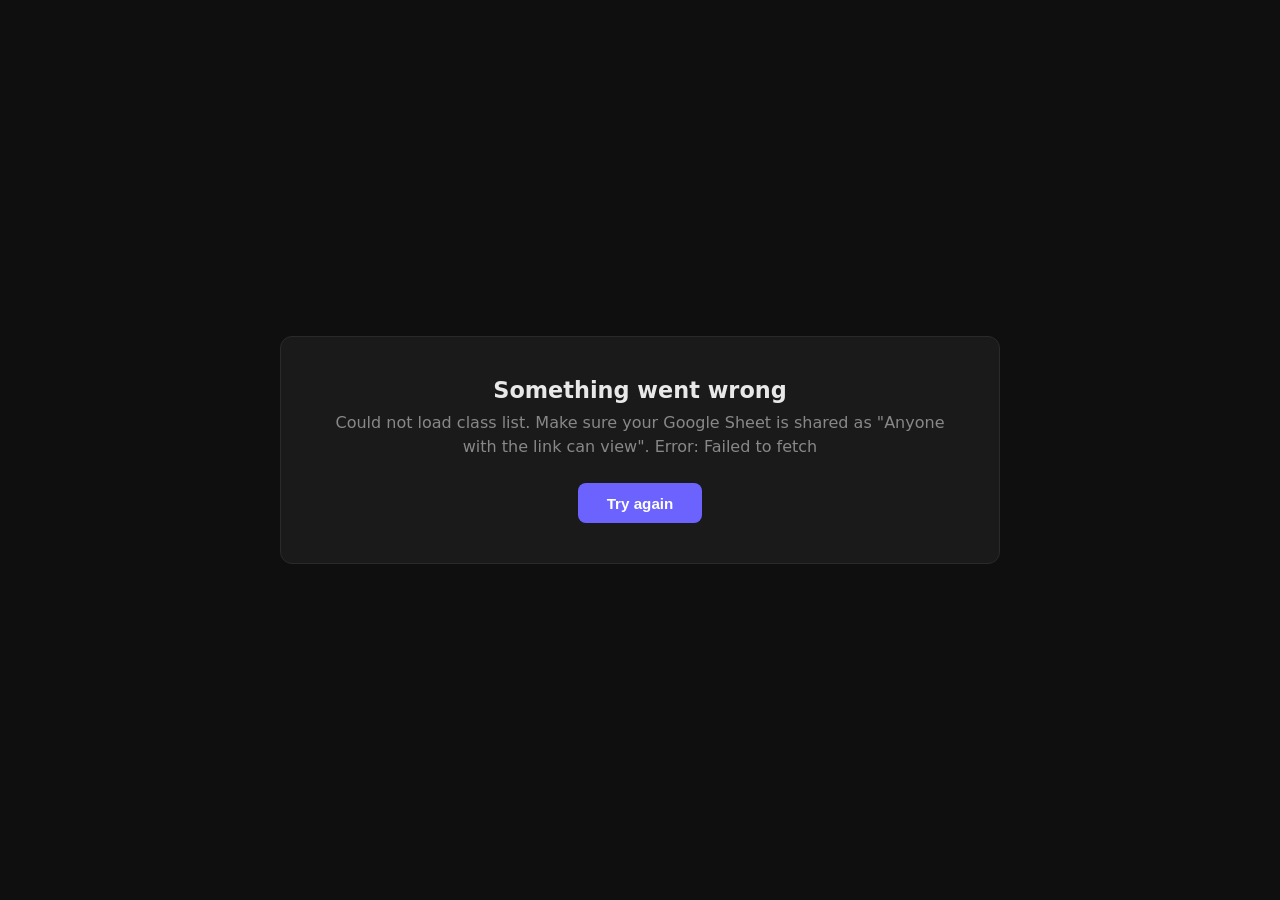
<file: index.html>
<!DOCTYPE html>
<html lang="en">
<head>
  <meta charset="UTF-8">
  <meta name="viewport" content="width=device-width, initial-scale=1.0">
  <title>Class Social Network</title>
  <link rel="stylesheet" href="style.css">
</head>
<body>
  <div id="app">

    <!-- STEP 1: Who are you? -->
    <section id="step-identity" class="step active">
      <div class="card">
        <div class="step-indicator">Step 1 of 2</div>
        <h1>Who are you?</h1>
        <p>Select your name from the class list below.</p>
        <div id="name-grid" class="name-grid">
          <!-- Populated by JS from Google Sheet -->
        </div>
        <div id="identity-status" class="status"></div>
        <button id="btn-next" class="btn primary" disabled>Next →</button>
      </div>
    </section>

    <!-- STEP 2: Who have you talked with? -->
    <section id="step-connections" class="step">
      <div class="card">
        <div class="step-indicator">Step 2 of 2</div>
        <h1>Who have you talked with before?</h1>
        <p>Select everyone you've spoken to or worked with this term. Pick as many as you like.</p>
        <div id="connections-grid" class="name-grid">
          <!-- Populated by JS, excluding the selected user -->
        </div>
        <div id="connections-status" class="status"></div>
        <div class="btn-row">
          <button id="btn-back" class="btn secondary">← Back</button>
          <button id="btn-submit" class="btn primary" disabled>Submit →</button>
        </div>
      </div>
    </section>

    <!-- STEP 3: Submitting -->
    <section id="step-loading" class="step">
      <div class="card center">
        <div class="spinner"></div>
        <h2>Submitting your connections…</h2>
      </div>
    </section>

    <!-- STEP 4: The graph -->
    <section id="step-graph" class="step">
      <div class="graph-header">
        <h1>Our Class Network</h1>
        <p id="graph-subtitle">Hover over a node to see connections. Click to highlight.</p>
        <div class="graph-controls">
          <button id="btn-refresh" class="btn small">↻ Refresh data</button>
          <button id="btn-reset-view" class="btn small">Reset view</button>
        </div>
      </div>
      <div id="graph-container"></div>
      <div id="graph-stats" class="stats-bar"></div>
    </section>

    <!-- Error state -->
    <section id="step-error" class="step">
      <div class="card center">
        <h2>Something went wrong</h2>
        <p id="error-message"></p>
        <button id="btn-retry" class="btn primary">Try again</button>
      </div>
    </section>

  </div>

  <!-- D3.js from CDN -->
  <script src="https://d3js.org/d3.v7.min.js"></script>
  <script src="app.js"></script>
</body>
</html>
</file>
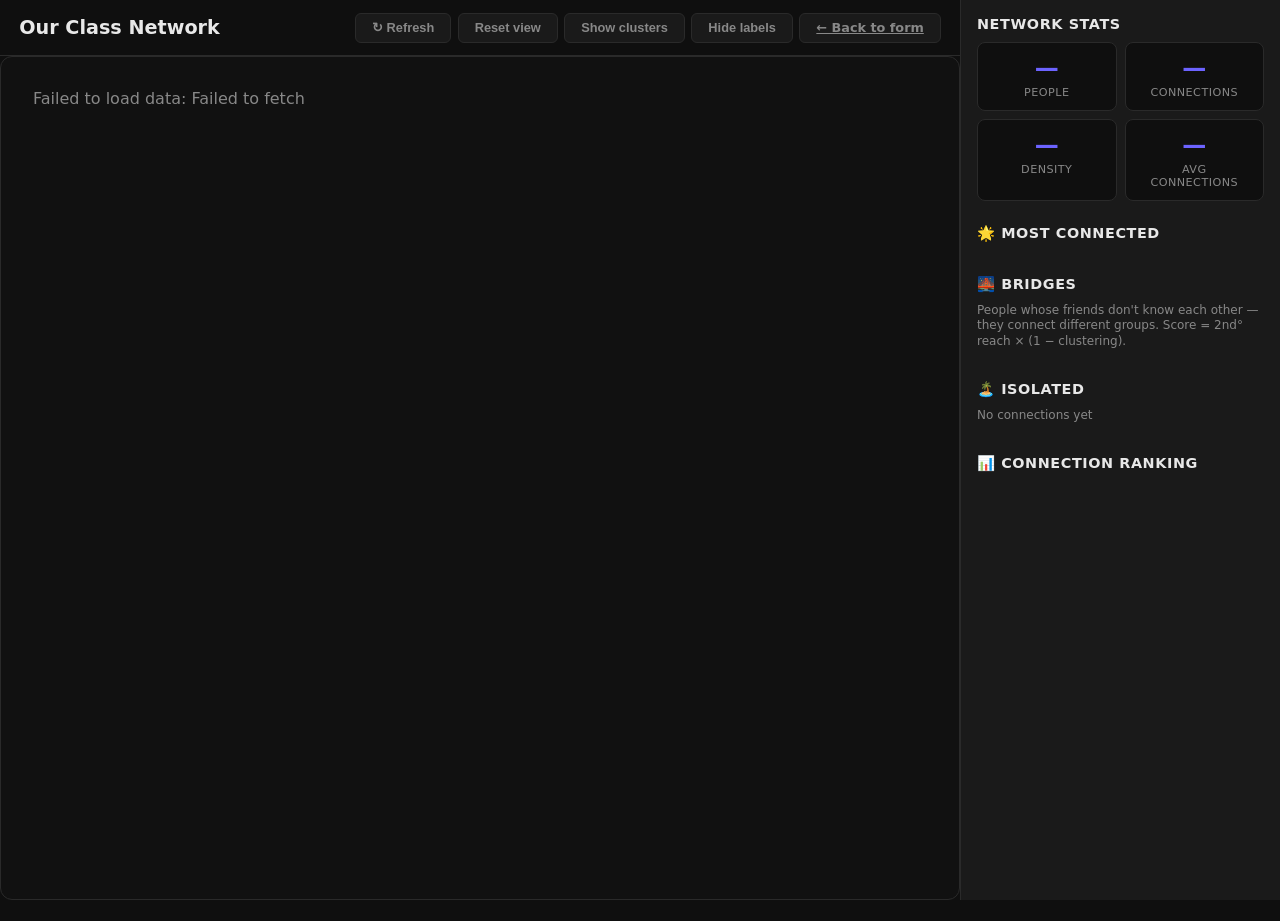
<file: graph/index.html>
<!DOCTYPE html>
<html lang="en">
<head>
  <meta charset="UTF-8">
  <meta name="viewport" content="width=device-width, initial-scale=1.0">
  <title>Class Social Network — Graph</title>
  <link rel="stylesheet" href="../style.css">
  <link rel="stylesheet" href="graph.css">
</head>
<body class="graph-page">

  <div id="graph-layout">

    <!-- MAIN GRAPH AREA -->
    <div id="graph-main">
      <div class="graph-topbar">
        <h1>Our Class Network</h1>
        <div class="graph-controls">
          <button id="btn-refresh" class="btn small">↻ Refresh</button>
          <button id="btn-reset-view" class="btn small">Reset view</button>
          <button id="btn-toggle-clusters" class="btn small">Show clusters</button>
          <button id="btn-toggle-labels" class="btn small">Hide labels</button>
          <a href="../" class="btn small">← Back to form</a>
        </div>
      </div>
      <div id="graph-container"></div>
    </div>

    <!-- INSIGHTS SIDEBAR -->
    <aside id="sidebar">
      <div class="sidebar-section">
        <h2>Network Stats</h2>
        <div id="stats-grid" class="stats-grid">
          <div class="stat-card">
            <div class="stat-number" id="stat-nodes">—</div>
            <div class="stat-label">People</div>
          </div>
          <div class="stat-card">
            <div class="stat-number" id="stat-edges">—</div>
            <div class="stat-label">Connections</div>
          </div>
          <div class="stat-card">
            <div class="stat-number" id="stat-density">—</div>
            <div class="stat-label">Density</div>
          </div>
          <div class="stat-card">
            <div class="stat-number" id="stat-avg">—</div>
            <div class="stat-label">Avg connections</div>
          </div>
        </div>
      </div>

      <div class="sidebar-section">
        <h2>🌟 Most Connected</h2>
        <div id="insight-most-connected" class="insight-list"></div>
      </div>

      <div class="sidebar-section">
        <h2>🌉 Bridges</h2>
        <p class="insight-desc">People whose friends don't know each other — they connect different groups. Score = 2nd° reach × (1 − clustering).</p>
        <div id="insight-bridges" class="insight-list"></div>
      </div>

      <div class="sidebar-section">
        <h2>🏝️ Isolated</h2>
        <p class="insight-desc">No connections yet</p>
        <div id="insight-isolated" class="insight-list"></div>
      </div>

      <div class="sidebar-section" id="cluster-section" style="display:none">
        <h2>🎨 Clusters</h2>
        <p class="insight-desc">Detected via <strong>spectral bisection</strong> on the modularity matrix. The algorithm finds the axis along which the network splits most naturally — people on opposite sides interact more within their group than across groups. It recursively splits the largest group until exactly 5 clusters emerge. This is the same maths behind Moretti's observation that removing Hamlet reveals the Court vs. anti-Court divide.</p>
        <div id="insight-clusters" class="insight-list"></div>
        <details class="method-details">
          <summary>How it works</summary>
          <ol>
            <li><strong>Modularity matrix</strong> — For each pair of people, compute: actual connection − expected connection (based on how popular each person is). This highlights surprising connections.</li>
            <li><strong>Power iteration</strong> — Find the direction along which the modularity signal is strongest. People with opposite signs on this axis belong to different communities.</li>
            <li><strong>Recursive split</strong> — Split the largest group, repeat until we have 5 groups.</li>
            <li><strong>Merge tiny groups</strong> — If isolated nodes form extra groups, fold them into whichever group they're closest to.</li>
          </ol>
        </details>
      </div>

      <div class="sidebar-section">
        <h2>📊 Connection Ranking</h2>
        <div id="insight-ranking" class="insight-list"></div>
      </div>
    </aside>

  </div>

  <div class="tooltip" id="tooltip"></div>

  <script src="https://d3js.org/d3.v7.min.js"></script>
  <script src="graph.js"></script>
</body>
</html>
</file>
<file: style.css>
/* ===== RESET & BASE ===== */
*, *::before, *::after {
  box-sizing: border-box;
  margin: 0;
  padding: 0;
}

:root {
  --bg: #0f0f0f;
  --card-bg: #1a1a1a;
  --card-border: #2a2a2a;
  --text: #e8e8e8;
  --text-muted: #888;
  --accent: #6c63ff;
  --accent-hover: #7f78ff;
  --accent-glow: rgba(108, 99, 255, 0.25);
  --success: #4caf50;
  --danger: #ef5350;
  --radius: 12px;
  --font: 'Segoe UI', system-ui, -apple-system, sans-serif;
}

html, body {
  height: 100%;
  font-family: var(--font);
  background: var(--bg);
  color: var(--text);
  overflow: hidden;
}

/* ===== LAYOUT ===== */
#app {
  width: 100%;
  height: 100%;
  position: relative;
}

.step {
  position: absolute;
  inset: 0;
  display: flex;
  align-items: center;
  justify-content: center;
  opacity: 0;
  pointer-events: none;
  transition: opacity 0.35s ease;
}

.step.active {
  opacity: 1;
  pointer-events: auto;
}

/* ===== CARD ===== */
.card {
  background: var(--card-bg);
  border: 1px solid var(--card-border);
  border-radius: var(--radius);
  padding: 2.5rem 3rem;
  max-width: 720px;
  width: 90%;
  max-height: 85vh;
  overflow-y: auto;
}

.card.center {
  text-align: center;
}

.card h1 {
  font-size: 1.8rem;
  font-weight: 700;
  margin-bottom: 0.4rem;
}

.card h2 {
  font-size: 1.4rem;
  font-weight: 600;
  margin-bottom: 0.5rem;
}

.card p {
  color: var(--text-muted);
  margin-bottom: 1.5rem;
  line-height: 1.5;
}

.step-indicator {
  font-size: 0.8rem;
  color: var(--accent);
  text-transform: uppercase;
  letter-spacing: 0.08em;
  margin-bottom: 1rem;
  font-weight: 600;
}

/* ===== NAME GRID ===== */
.name-grid {
  display: grid;
  grid-template-columns: repeat(auto-fill, minmax(150px, 1fr));
  gap: 0.6rem;
  margin-bottom: 1.5rem;
}

.name-chip {
  padding: 0.6rem 1rem;
  border-radius: 8px;
  border: 1px solid var(--card-border);
  background: transparent;
  color: var(--text);
  font-size: 0.9rem;
  cursor: pointer;
  transition: all 0.15s ease;
  text-align: center;
  user-select: none;
}

.name-chip:hover {
  border-color: var(--accent);
  background: var(--accent-glow);
}

.name-chip.selected {
  border-color: var(--accent);
  background: var(--accent);
  color: #fff;
  font-weight: 600;
}

.name-chip.submitted {
  border-color: var(--success);
  opacity: 0.5;
  position: relative;
}

.name-chip.submitted::after {
  content: '✓';
  position: absolute;
  top: 2px;
  right: 6px;
  font-size: 0.7rem;
  color: var(--success);
}

/* ===== STATUS ===== */
.status {
  font-size: 0.85rem;
  color: var(--text-muted);
  margin-bottom: 1rem;
  min-height: 1.2em;
}

/* ===== BUTTONS ===== */
.btn {
  padding: 0.7rem 1.8rem;
  border-radius: 8px;
  border: none;
  font-size: 0.95rem;
  font-weight: 600;
  cursor: pointer;
  transition: all 0.15s ease;
}

.btn:disabled {
  opacity: 0.35;
  cursor: not-allowed;
}

.btn.primary {
  background: var(--accent);
  color: #fff;
}

.btn.primary:hover:not(:disabled) {
  background: var(--accent-hover);
  box-shadow: 0 0 20px var(--accent-glow);
}

.btn.secondary {
  background: transparent;
  color: var(--text-muted);
  border: 1px solid var(--card-border);
}

.btn.secondary:hover {
  border-color: var(--text-muted);
  color: var(--text);
}

.btn.small {
  padding: 0.4rem 1rem;
  font-size: 0.8rem;
  background: var(--card-bg);
  color: var(--text-muted);
  border: 1px solid var(--card-border);
  border-radius: 6px;
}

.btn.small:hover {
  border-color: var(--accent);
  color: var(--text);
}

.btn-row {
  display: flex;
  gap: 1rem;
  justify-content: space-between;
}

/* ===== SPINNER ===== */
.spinner {
  width: 40px;
  height: 40px;
  border: 3px solid var(--card-border);
  border-top-color: var(--accent);
  border-radius: 50%;
  animation: spin 0.8s linear infinite;
  margin: 0 auto 1.5rem;
}

@keyframes spin {
  to { transform: rotate(360deg); }
}

/* ===== GRAPH ===== */
#step-graph {
  flex-direction: column;
  padding: 1rem;
}

#step-graph.active {
  display: flex;
}

.graph-header {
  text-align: center;
  padding: 0.8rem 0;
  flex-shrink: 0;
}

.graph-header h1 {
  font-size: 1.5rem;
  margin-bottom: 0.2rem;
}

.graph-header p {
  color: var(--text-muted);
  font-size: 0.85rem;
  margin-bottom: 0.8rem;
}

.graph-controls {
  display: flex;
  gap: 0.5rem;
  justify-content: center;
}

#graph-container {
  flex: 1;
  width: 100%;
  min-height: 0;
  border-radius: var(--radius);
  border: 1px solid var(--card-border);
  background: #111;
  overflow: hidden;
}

#graph-container svg {
  width: 100%;
  height: 100%;
}

.stats-bar {
  display: flex;
  gap: 2rem;
  justify-content: center;
  padding: 0.8rem 0;
  font-size: 0.85rem;
  color: var(--text-muted);
  flex-shrink: 0;
}

.stats-bar .stat-value {
  color: var(--accent);
  font-weight: 700;
}

/* ===== D3 GRAPH ELEMENTS ===== */
.node circle {
  stroke: var(--card-border);
  stroke-width: 1.5px;
  cursor: pointer;
  transition: stroke 0.15s;
}

.node circle:hover {
  stroke: var(--accent);
  stroke-width: 2.5px;
}

.node text {
  fill: var(--text);
  font-size: 11px;
  pointer-events: none;
  text-anchor: middle;
  dominant-baseline: central;
  font-weight: 500;
}

.link {
  stroke: rgba(255, 255, 255, 0.25);
  stroke-opacity: 1;
  transition: stroke 0.15s, stroke-opacity 0.15s;
}

.node.highlighted circle {
  stroke: var(--accent);
  stroke-width: 3px;
}

.node.dimmed circle {
  opacity: 0.15;
}

.node.dimmed text {
  opacity: 0.15;
}

.link.highlighted {
  stroke: var(--accent);
  stroke-opacity: 1;
}

.link.dimmed {
  stroke-opacity: 0.08;
}

/* ===== TOOLTIP ===== */
.tooltip {
  position: absolute;
  background: var(--card-bg);
  border: 1px solid var(--card-border);
  border-radius: 8px;
  padding: 0.6rem 1rem;
  font-size: 0.8rem;
  pointer-events: none;
  opacity: 0;
  transition: opacity 0.15s;
  z-index: 100;
  max-width: 250px;
}

.tooltip.visible {
  opacity: 1;
}

.tooltip .name {
  font-weight: 700;
  color: var(--accent);
  margin-bottom: 0.2rem;
}

.tooltip .connections {
  color: var(--text-muted);
}

/* ===== RESPONSIVE ===== */
@media (max-width: 600px) {
  .card {
    padding: 1.5rem;
  }

  .name-grid {
    grid-template-columns: repeat(auto-fill, minmax(120px, 1fr));
  }

  .card h1 {
    font-size: 1.4rem;
  }
}

/* ===== SCROLLBAR ===== */
.card::-webkit-scrollbar {
  width: 6px;
}

.card::-webkit-scrollbar-track {
  background: transparent;
}

.card::-webkit-scrollbar-thumb {
  background: var(--card-border);
  border-radius: 3px;
}
</file>
<file: graph/graph.css>
/* ===== GRAPH PAGE LAYOUT ===== */
body.graph-page {
  overflow: hidden;
}

#graph-layout {
  display: flex;
  width: 100%;
  height: 100vh;
}

/* ===== MAIN GRAPH ===== */
#graph-main {
  flex: 1;
  display: flex;
  flex-direction: column;
  min-width: 0;
}

.graph-topbar {
  display: flex;
  align-items: center;
  justify-content: space-between;
  padding: 0.8rem 1.2rem;
  border-bottom: 1px solid var(--card-border);
  flex-shrink: 0;
}

.graph-topbar h1 {
  font-size: 1.2rem;
  font-weight: 700;
}

.graph-controls {
  display: flex;
  gap: 0.4rem;
  flex-wrap: wrap;
}

#graph-container {
  flex: 1;
  min-height: 0;
  background: #111;
  overflow: hidden;
}

#graph-container svg {
  width: 100%;
  height: 100%;
}

/* ===== SIDEBAR ===== */
#sidebar {
  width: 320px;
  flex-shrink: 0;
  border-left: 1px solid var(--card-border);
  background: var(--card-bg);
  overflow-y: auto;
  padding: 1rem;
}

.sidebar-section {
  margin-bottom: 1.5rem;
}

.sidebar-section h2 {
  font-size: 0.9rem;
  font-weight: 700;
  color: var(--text);
  margin-bottom: 0.6rem;
  text-transform: uppercase;
  letter-spacing: 0.04em;
}

.sidebar-section .insight-desc {
  font-size: 0.75rem;
  color: var(--text-muted);
  margin-bottom: 0.5rem;
  line-height: 1.3;
}

/* ===== STATS GRID ===== */
.stats-grid {
  display: grid;
  grid-template-columns: 1fr 1fr;
  gap: 0.5rem;
}

.stat-card {
  background: var(--bg);
  border: 1px solid var(--card-border);
  border-radius: 8px;
  padding: 0.7rem;
  text-align: center;
}

.stat-number {
  font-size: 1.5rem;
  font-weight: 800;
  color: var(--accent);
  line-height: 1.2;
}

.stat-label {
  font-size: 0.7rem;
  color: var(--text-muted);
  text-transform: uppercase;
  letter-spacing: 0.04em;
  margin-top: 0.2rem;
}

/* ===== INSIGHT LISTS ===== */
.insight-list {
  display: flex;
  flex-direction: column;
  gap: 0.3rem;
}

.insight-item {
  display: flex;
  align-items: center;
  justify-content: space-between;
  padding: 0.4rem 0.6rem;
  border-radius: 6px;
  background: var(--bg);
  border: 1px solid var(--card-border);
  font-size: 0.82rem;
  cursor: pointer;
  transition: all 0.12s ease;
}

.insight-item:hover {
  border-color: var(--accent);
  background: var(--accent-glow);
}

.insight-item .name {
  font-weight: 600;
  color: var(--text);
}

.insight-item .badge {
  font-size: 0.72rem;
  font-weight: 700;
  color: var(--accent);
  background: var(--accent-glow);
  padding: 0.15rem 0.5rem;
  border-radius: 10px;
}

.insight-item.isolated .name {
  color: var(--text-muted);
}

/* Cluster color dots */
.cluster-dot {
  width: 10px;
  height: 10px;
  border-radius: 50%;
  display: inline-block;
  margin-right: 0.4rem;
  flex-shrink: 0;
}

.cluster-item {
  display: flex;
  align-items: center;
  padding: 0.4rem 0.6rem;
  border-radius: 6px;
  background: var(--bg);
  border: 1px solid var(--card-border);
  font-size: 0.82rem;
  cursor: pointer;
  transition: all 0.12s ease;
}

.cluster-item:hover {
  border-color: var(--accent);
}

.cluster-item .members {
  color: var(--text-muted);
  font-size: 0.75rem;
  margin-left: auto;
}

/* ===== ACTIVE TOGGLE BUTTON ===== */
.btn.small.active {
  background: var(--accent);
  color: #fff;
  border-color: var(--accent);
}

/* ===== RESPONSIVE ===== */
@media (max-width: 900px) {
  #graph-layout {
    flex-direction: column;
  }

  #sidebar {
    width: 100%;
    max-height: 40vh;
    border-left: none;
    border-top: 1px solid var(--card-border);
  }
}

/* ===== SCROLLBAR ===== */
#sidebar::-webkit-scrollbar {
  width: 5px;
}

#sidebar::-webkit-scrollbar-track {
  background: transparent;
}

#sidebar::-webkit-scrollbar-thumb {
  background: var(--card-border);
  border-radius: 3px;
}


/* ===== METHOD DETAILS TOGGLE ===== */
.method-details {
  margin-top: 0.6rem;
  border: 1px solid var(--card-border);
  border-radius: 8px;
  background: var(--bg);
  padding: 0;
  font-size: 0.78rem;
  color: var(--text-muted);
  line-height: 1.5;
}

.method-details summary {
  padding: 0.5rem 0.7rem;
  cursor: pointer;
  font-weight: 600;
  color: var(--text);
  font-size: 0.8rem;
  user-select: none;
}

.method-details summary:hover {
  color: var(--accent);
}

.method-details[open] summary {
  border-bottom: 1px solid var(--card-border);
  color: var(--accent);
}

.method-details ol {
  padding: 0.6rem 0.7rem 0.6rem 1.8rem;
  margin: 0;
}

.method-details li {
  margin-bottom: 0.4rem;
}

.method-details strong {
  color: var(--text);
}
</file>
